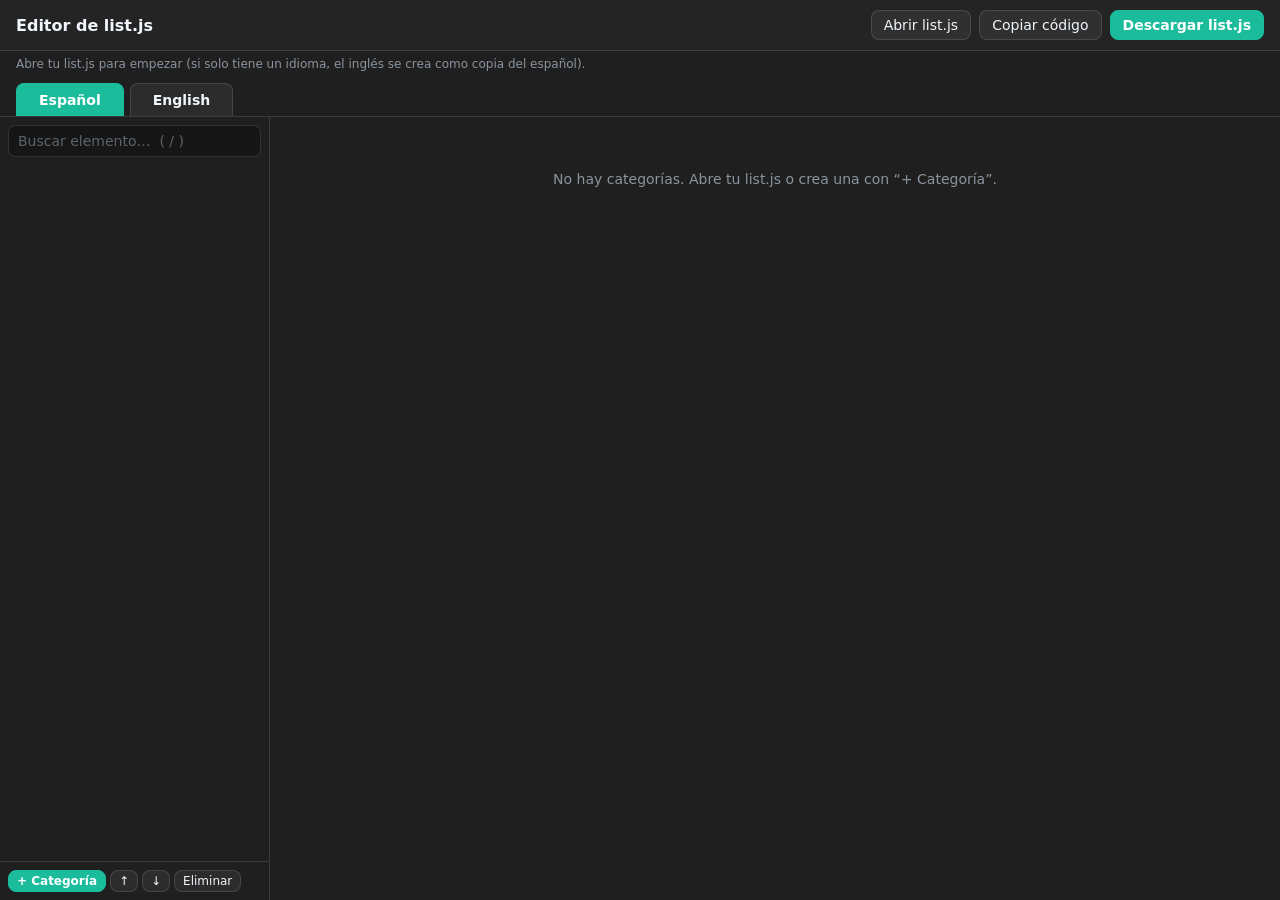
<file: hub/editor-list/index.html>
<!DOCTYPE html>
<html lang="es">
<head>
<meta charset="UTF-8">
<meta name="viewport" content="width=device-width, initial-scale=1">
<title>Editor de list.js</title>
<style>
:root{--p:#1abc9c;--ph:#16a085;--bg:#1f1f1f;--card:#2a2a2a;--in:#161616;--b:rgba(255,255,255,.12);--t:#f0f6fc;--m:#8b949e;--r:10px}
*{box-sizing:border-box}
html,body{height:100%;margin:0}
body{display:flex;flex-direction:column;background:var(--bg);color:var(--t);font:14px 'Segoe UI',system-ui,sans-serif}
header{display:flex;align-items:center;gap:8px;flex-wrap:wrap;padding:10px 16px;border-bottom:1px solid var(--b);background:#242424}
header h1{margin:0 auto 0 0;font-size:16px;font-weight:600}
button{font:inherit;color:var(--t);background:rgba(255,255,255,.06);border:1px solid var(--b);border-radius:8px;padding:6px 12px;cursor:pointer;transition:.15s}
button:hover{background:rgba(255,255,255,.12)}
button:focus-visible,input:focus-visible{outline:2px solid var(--p);outline-offset:1px}
button.pri{background:var(--p);border-color:var(--p);color:#fff;font-weight:600}
button.pri:hover{background:var(--ph)}
button.danger:hover{background:rgba(239,68,68,.25);border-color:#ef4444}
button.sm{padding:3px 8px;font-size:12px}
#status{color:var(--m);font-size:12px;min-height:16px;padding:0 16px;margin-top:6px}
.tabs{display:flex;gap:6px;padding:10px 16px 0}
.tabs button{border-radius:8px 8px 0 0;border-bottom:none;padding:8px 22px;font-weight:600}
.tabs button.on{background:var(--p);border-color:var(--p);color:#fff}
.wrap{flex:1;display:flex;min-height:0;border-top:1px solid var(--b)}
#side{width:270px;flex-shrink:0;border-right:1px solid var(--b);display:flex;flex-direction:column;min-height:0}
#cats{flex:1;overflow:auto;padding:8px;display:flex;flex-direction:column;gap:4px}
.cat{display:flex;justify-content:space-between;gap:8px;padding:8px 10px;border:1px solid var(--b);border-radius:8px;cursor:pointer;background:rgba(255,255,255,.03)}
.cat:hover{background:rgba(255,255,255,.08)}
.cat.on{border-color:var(--p);background:rgba(26,188,156,.16)}
.cat .n{color:var(--m);font-size:12px}
.sidetools{display:flex;gap:4px;flex-wrap:wrap;padding:8px;border-top:1px solid var(--b)}
#main{flex:1;overflow:auto;padding:14px 16px 40px;min-width:0}
.box,.row{background:var(--card);border:1px solid var(--b);border-radius:var(--r);padding:12px;margin-bottom:10px}
.grid{display:grid;grid-template-columns:repeat(6,1fr);gap:8px}
.s1{grid-column:span 1}.s2{grid-column:span 2}.s3{grid-column:span 3}.s6{grid-column:span 6}
.f label{display:block;color:var(--m);font-size:11px;margin-bottom:3px}
input[type=text]{width:100%;padding:7px 9px;background:var(--in);color:var(--t);border:1px solid var(--b);border-radius:7px;font:inherit}
input[type=text]:focus{border-color:var(--p);outline:none}
input::placeholder{color:#5c636b}
.row{display:flex;gap:10px}
.row .grid{flex:1;min-width:0}
.acts{display:flex;flex-direction:column;gap:4px}
.hint{color:var(--m);font-size:12px;line-height:1.5;margin:0 0 12px}
.hint code{background:var(--in);padding:1px 5px;border-radius:4px;color:#cfe}
.empty{color:var(--m);padding:40px 10px;text-align:center}
h3{margin:14px 0 8px;font-size:13px;color:var(--m);font-weight:600}
.sorthead{display:flex;align-items:center;justify-content:space-between;gap:8px;margin:14px 0 8px}
.sorthead h3{margin:0}
.sorthead .tools{display:flex;gap:6px;flex-wrap:wrap}
.searchbox{padding:8px 8px 0}
.qwrap{position:relative}
#q{padding-right:30px}
#qclear{position:absolute;right:4px;top:50%;transform:translateY(-50%);padding:2px 7px;border:none;background:none;color:var(--m)}
#qclear:hover{color:var(--t);background:none}
.hit{flex-direction:column;justify-content:flex-start;gap:2px}
.hit .t,.hit .n{overflow:hidden;text-overflow:ellipsis;white-space:nowrap}
.hit:focus-visible{outline:2px solid var(--p);outline-offset:1px}
.hitinfo{color:var(--m);font-size:12px;padding:2px 4px}
.row.flash{animation:flash 1.8s ease-out}
@keyframes flash{0%,35%{border-color:var(--p);box-shadow:0 0 0 2px rgba(26,188,156,.5)}100%{border-color:var(--b);box-shadow:none}}
@media(max-width:800px){.wrap{flex-direction:column}#side{width:100%;max-height:34vh;border-right:none;border-bottom:1px solid var(--b)}.grid{grid-template-columns:repeat(2,1fr)}.s1,.s2,.s3,.s6{grid-column:span 2}}
</style>
</head>
<body>
<header>
  <h1>Editor de list.js</h1>
  <input type="file" id="file" accept=".js,.txt" hidden>
  <button id="open">Abrir list.js</button>
  <button id="copy">Copiar código</button>
  <button id="save" class="pri">Descargar list.js</button>
</header>
<div id="status">Abre tu list.js para empezar (si solo tiene un idioma, el inglés se crea como copia del español).</div>
<div class="tabs">
  <button id="tab-es" data-lang="es">Español</button>
  <button id="tab-en" data-lang="en">English</button>
</div>
<div class="wrap">
  <div id="side">
    <div class="searchbox">
      <div class="qwrap">
        <input type="text" id="q" placeholder="Buscar elemento…  ( / )" aria-label="Buscar elemento" autocomplete="off">
        <button id="qclear" type="button" title="Borrar búsqueda" aria-label="Borrar búsqueda" hidden>✕</button>
      </div>
    </div>
    <div id="cats"></div>
    <div class="sidetools">
      <button id="cadd" class="sm pri">+ Categoría</button>
      <button id="cup" class="sm" title="Subir">↑</button>
      <button id="cdn" class="sm" title="Bajar">↓</button>
      <button id="cdel" class="sm danger" title="Eliminar categoría">Eliminar</button>
    </div>
  </div>
  <div id="main"></div>
</div>

<script>
const $ = s => document.querySelector(s);
const esc = s => String(s ?? '').replace(/[&<>"']/g, c => ({'&':'&amp;','<':'&lt;','>':'&gt;','"':'&quot;',"'":'&#39;'}[c]));
let data = [], lang = 'es', ci = 0, cj = -1; // cj = elemento resaltado desde la búsqueda

/* ---------- Lectura ---------- */
function parseBlock(text) {
  const cats = []; let cur = null;
  text.split('\n').forEach(raw => {
    const line = raw.trim(); if (!line) return;
    if (line.startsWith('-')) {
      if (!cur) return;
      let c = line.slice(1).trim();
      const links = (c.match(/"([^"]*)"/g) || []).map(x => x.slice(1, -1));
      c = c.replace(/"([^"]*)"/g, '').trim();
      const st = (c.match(/\*([^*]+)\*/g) || []).map(x => x.slice(1, -1));
      c = c.replace(/\*([^*]+)\*/g, '');
      let extra = ''; const m = c.match(/=([^=]+)=/);
      if (m) { extra = m[1].trim(); c = c.replace(m[0], ''); }
      const tags = [...c.matchAll(/\[([^\[\]]+)\]/g)].map(m => m[1].trim());
      c = c.replace(/\[[^\[\]]*\]/g, '');
      cur.items.push({ name: c.replace(/\s{2,}/g, ' ').trim(), tags, extra, link1: links[0] || '', link2: links[1] || '', b1: st[0] || '', b2: st[1] || '' });
    } else if (line.endsWith(':')) {
      let n = line.slice(0, -1).trim(), extra = '';
      const m = n.match(/=([^=]+)=/);
      if (m) { extra = m[1].trim(); n = n.replace(/=([^=]+)=/g, '').trim(); }
      cur = { name: n, extra, items: [] }; cats.push(cur);
    }
  });
  return cats;
}

// Empareja los elementos de ambos idiomas por sus enlaces (iguales en es y en), no por posición,
// para que cada idioma pueda tener su propio orden. Con enlaces repetidos se usa el orden de aparición.
const ikey = it => (it.link1 || '') + '|' + (it.link2 || '');
function pairItems(esItems, enItems) {
  const pool = {};
  enItems.forEach((x, j) => (pool[ikey(x)] ||= []).push(j));
  const used = new Set(), res = [];
  esItems.forEach((it, j) => {
    const q = pool[ikey(it)];
    let k = q && q.length ? q.shift() : -1;
    if (k < 0 && !used.has(j) && enItems[j] && !(pool[ikey(enItems[j])] || []).includes(j)) k = j; // sin enlace: por posición
    if (k >= 0) used.add(k);
    res.push(k);
  });
  return res;
}

function merge(es, en) {
  return es.map((c, i) => {
    const e = en[i] || c;
    const pr = pairItems(c.items, e.items || []);
    const sorted = pr.some((k, j) => k >= 0 && k !== j && pr.slice(0, j).some(p => p > k)); // el inglés tiene otro orden
    return {
      es: { name: c.name, extra: c.extra }, en: { name: e.name, extra: e.extra },
      sorted,
      items: c.items.map((it, j) => {
        const x = (e.items || [])[pr[j]] || it;
        return { link1: it.link1, link2: it.link2,
          es: { name: it.name, tags: it.tags, extra: it.extra, b1: it.b1, b2: it.b2 },
          en: { name: x.name, tags: [...x.tags], extra: x.extra, b1: x.b1, b2: x.b2 } };
      })
    };
  });
}

function loadText(txt) {
  const un = s => s.replace(/\\([`$\\])/g, '$1');
  const re = /\b(es|en)\s*:\s*`([\s\S]*?)`/g; let m; const o = {};
  while ((m = re.exec(txt))) o[m[1]] = un(m[2]);
  if (!o.es) { const m2 = txt.match(/`([\s\S]*?)`/); if (m2) o.es = un(m2[1]); }
  if (!o.es) throw new Error('No se encontró el texto de la lista en el archivo.');
  const es = parseBlock(o.es);
  data = merge(es, o.en ? parseBlock(o.en) : parseBlock(o.es));
  ci = 0; cj = -1; clearSearch(); viewSorted();
  status(`Cargado: ${data.length} categorías, ${data.reduce((n, c) => n + c.items.length, 0)} elementos.` + (o.en ? '' : ' Inglés creado como copia del español.') + (data.some(c => c.sorted) ? ' Hay categorías con orden distinto por idioma (se conserva al exportar).' : ''));
  render();
}

/* ---------- Exportación ---------- */
const ex = s => s.replace(/[\\`]/g, '\\$&').replace(/\$\{/g, '\\${');
function block(l) {
  return data.map(c => {
    const h = c[l];
    let out = `${h.name}${h.extra ? `=${h.extra}=` : ''}:`;
    (c.sorted ? sortAZ([...c.items], l) : c.items).forEach(it => {
      const x = it[l];
      const links = [it.link1, it.link2].filter(Boolean).map(v => `"${v}"`).join(' ');
      const btns = [x.b1, x.b2].filter(Boolean).map(v => `*${v}*`).join(' ');
      out += '\n  -' + [[x.name, x.tags.filter(Boolean).map(t => `[${t}]`).join('')].filter(Boolean).join(' ') + (x.extra ? ` =${x.extra}=` : ''), links, btns].filter(Boolean).join(' ');
    });
    return out;
  }).join('\n');
}
function exportText() {
  return `// list.js — se puede editar a mano o con editor-list.html\n// Mismo formato en ambos idiomas; el orden de las categorías debe coincidir. Los elementos se emparejan por sus enlaces (pueden estar en distinto orden).\nconst listData = {\n  es: \`\n${ex(block('es'))}\n\`,\n  en: \`\n${ex(block('en'))}\n\`\n};\n`;
}

/* ---------- Interfaz ---------- */
function status(t) { $('#status').textContent = t; }
const other = () => lang === 'es' ? 'en' : 'es';

/* ---------- Búsqueda ---------- */
// Sin tildes ni mayúsculas; los marcadores (emoji.windows…) cuentan como palabras
const norm = s => String(s ?? '').replace(/\(emoji\.(windows|android|web)\)/g, ' $1 ')
  .normalize('NFD').replace(/[\u0300-\u036f]/g, '').toLowerCase();

// null = sin búsqueda activa; si no, lista de {i, j}
function hits() {
  const tokens = norm($('#q').value).split(/\s+/).filter(Boolean);
  if (!tokens.length) return null;
  const out = [];
  data.forEach((c, i) => {
    const cat = norm(`${c.es.name} ${c.en.name} ${c.es.extra} ${c.en.extra}`);
    c.items.forEach((it, j) => {
      const txt = norm([it.es.name, it.en.name, it.es.extra, it.en.extra, ...it.es.tags, ...it.en.tags, it.link1, it.link2].join(' ')) + ' ' + cat;
      if (tokens.every(t => txt.includes(t))) out.push({ i, j });
    });
  });
  return out;
}

function clearSearch() { $('#q').value = ''; $('#qclear').hidden = true; }

function focusItem(j) {
  const row = document.querySelectorAll('#main .row')[j];
  if (!row) return;
  row.scrollIntoView({ block: 'center', behavior: 'smooth' });
  row.classList.remove('flash'); void row.offsetWidth; row.classList.add('flash');
  row.querySelector('input')?.focus({ preventScroll: true });
}

function renderCats() {
  const h = hits();
  if (h) {
    $('#cats').innerHTML = !h.length ? '<div class="empty">Sin resultados</div>'
      : `<div class="hitinfo">${h.length} resultado${h.length === 1 ? '' : 's'}</div>` + h.map(({ i, j }) => {
        const c = data[i], it = c.items[j];
        return `<div class="cat hit ${i === ci && j === cj ? 'on' : ''}" tabindex="0" role="button" data-hi="${i}" data-hj="${j}"><span class="t">${esc(it[lang].name || it[other()].name || '(sin nombre)')}</span><span class="n">${esc(c[lang].name || c[other()].name || '(sin nombre)')}</span></div>`;
      }).join('');
    return;
  }
  $('#cats').innerHTML = data.map((c, i) =>
    `<div class="cat ${i === ci ? 'on' : ''}" data-cat="${i}"><span>${esc(c[lang].name || '(sin nombre)')}</span><span class="n">${c.items.length}</span></div>`).join('');
}

function renderMain() {
  const c = data[ci], o = other();
  if (!c) { $('#main').innerHTML = '<div class="empty">No hay categorías. Abre tu list.js o crea una con “+ Categoría”.</div>'; return; }
  const field = (cls, label, attr, val, ph) =>
    `<div class="f ${cls}"><label>${label}</label><input type="text" ${attr} value="${esc(val)}" placeholder="${esc(ph)}"></div>`;
  const items = c.items.map((it, j) => `
    <div class="row">
      <div class="grid">
        ${field('s3', 'Nombre', `data-i="${j}" data-k="name"`, it[lang].name, it[o].name)}
        ${field('s1', 'Extra (=…=)', `data-i="${j}" data-k="extra"`, it[lang].extra, it[o].extra)}
        ${field('s1', 'Botón 1', `data-i="${j}" data-k="b1"`, it[lang].b1, it[o].b1)}
        ${field('s1', 'Botón 2', `data-i="${j}" data-k="b2"`, it[lang].b2, it[o].b2)}
        ${Array.from({ length: Math.max(3, it[lang].tags.length, it[o].tags.length) }, (_, k) => field('s2', 'Etiqueta ' + (k + 1) + ' [ ]', `data-i="${j}" data-k="tag" data-t="${k}"`, it[lang].tags[k] || '', it[o].tags[k] || '')).join('')}
        ${field('s3', 'Enlace 1 (igual en ambos idiomas)', `data-i="${j}" data-k="link1"`, it.link1, '')}
        ${field('s3', 'Enlace 2 (igual en ambos idiomas)', `data-i="${j}" data-k="link2"`, it.link2, '')}
      </div>
      <div class="acts">
        <button class="sm" data-act="up" data-i="${j}" title="Subir">↑</button>
        <button class="sm" data-act="down" data-i="${j}" title="Bajar">↓</button>
        <button class="sm danger" data-act="del" data-i="${j}" title="Eliminar">✕</button>
      </div>
    </div>`).join('');
  $('#main').innerHTML = `
    <p class="hint">Las etiquetas se escriben sin corchetes, una por casilla. Iconos: <code>(emoji.windows)</code> <code>(emoji.android)</code> <code>(emoji.web)</code>. El texto gris es el del otro idioma. Añadir o borrar afecta a los dos idiomas a la vez. «Ordenar A→Z» ordena cada idioma por su propio nombre; mover con ↑/↓ vuelve a dejar el mismo orden en ambos.</p>
    <div class="box"><div class="grid">
      ${field('s3', 'Categoría', 'data-cf="name"', c[lang].name, c[o].name)}
      ${field('s3', 'Extra de categoría (=…=)', 'data-cf="extra"', c[lang].extra, c[o].extra)}
    </div></div>
    <div class="sorthead"><h3>Elementos (${c.items.length})</h3><div class="tools"><button class="pri sm" data-act="add">+ Elemento</button><button class="sm" data-act="sort" title="Ordenar los elementos de esta categoría alfabéticamente">Ordenar A→Z</button></div></div>${items}`;
}

function render() {
  $('#tab-es').classList.toggle('on', lang === 'es');
  $('#tab-en').classList.toggle('on', lang === 'en');
  renderCats(); renderMain();
}

/* ---------- Ordenar A→Z ---------- */
// Cada idioma se ordena por su propio nombre (o por el del otro si está vacío), sin distinguir mayúsculas/tildes y con números naturales.
// La categoría queda marcada como "sorted": al exportar, es y en se escriben cada uno en su propio orden A→Z.
function sortAZ(arr, l = lang) {
  const col = new Intl.Collator(l, { sensitivity: 'base', numeric: true });
  const o = l === 'es' ? 'en' : 'es';
  const nm = it => (it[l].name || it[o].name || '').trim();
  return arr.sort((a, b) => {
    const x = nm(a), y = nm(b);
    if (!x && !y) return 0;
    if (!x) return 1;   // los vacíos al final
    if (!y) return -1;
    return col.compare(x, y);
  });
}
// Muestra las categorías ordenadas según el idioma de la pestaña activa
function viewSorted() { data.forEach(c => { if (c.sorted) sortAZ(c.items, lang); }); cj = -1; }

/* ---------- Eventos ---------- */
document.querySelectorAll('.tabs button').forEach(b => b.onclick = () => { lang = b.dataset.lang; viewSorted(); render(); });
$('#cats').onclick = e => {
  const h = e.target.closest('.hit');
  if (h) { ci = +h.dataset.hi; cj = +h.dataset.hj; render(); focusItem(cj); return; }
  const el = e.target.closest('.cat');
  if (el) { ci = +el.dataset.cat; cj = -1; render(); }
};

// Búsqueda: escribir filtra, Enter abre el primer resultado, Esc borra
$('#q').addEventListener('input', () => { $('#qclear').hidden = !$('#q').value; renderCats(); });
$('#q').addEventListener('keydown', e => {
  if (e.key === 'Escape') { e.preventDefault(); clearSearch(); renderCats(); }
  else if (e.key === 'Enter') { e.preventDefault(); $('#cats .hit')?.click(); }
  else if (e.key === 'ArrowDown') { e.preventDefault(); $('#cats .hit')?.focus(); }
});
$('#qclear').onclick = () => { clearSearch(); renderCats(); $('#q').focus(); };
$('#cats').addEventListener('keydown', e => {
  const el = e.target.closest('.hit'); if (!el) return;
  if (e.key === 'Enter' || e.key === ' ') { e.preventDefault(); el.click(); }
  else if (e.key === 'ArrowDown') { e.preventDefault(); el.nextElementSibling?.focus(); }
  else if (e.key === 'ArrowUp') { e.preventDefault(); (el.previousElementSibling?.classList.contains('hit') ? el.previousElementSibling : $('#q')).focus(); }
});
// "/" enfoca la búsqueda desde cualquier parte
document.addEventListener('keydown', e => {
  if (e.key === '/' && !/^(INPUT|TEXTAREA)$/.test(document.activeElement?.tagName) && !e.ctrlKey && !e.metaKey && !e.altKey) {
    e.preventDefault(); $('#q').focus(); $('#q').select();
  }
});

$('#main').addEventListener('input', e => {
  const t = e.target, c = data[ci];
  if (!c) return;
  if (t.dataset.cf) { c[lang][t.dataset.cf] = t.value; renderCats(); return; }
  const it = c.items[+t.dataset.i], k = t.dataset.k; if (!it) return;
  if (k === 'link1' || k === 'link2') it[k] = t.value;
  else if (k === 'tag') { const a = it[lang].tags, n = +t.dataset.t; while (a.length <= n) a.push(''); a[n] = t.value.replace(/[\[\]]/g, ''); }
  else it[lang][k] = t.value;
  renderCats(); // mantiene al día los resultados de la búsqueda
});

$('#main').addEventListener('click', e => {
  const b = e.target.closest('[data-act]'); if (!b) return;
  const c = data[ci], i = +b.dataset.i, a = b.dataset.act, arr = c.items;
  if (a === 'add') { arr.push({ link1: '', link2: '', es: { name: '', tags: [], extra: '', b1: '', b2: '' }, en: { name: '', tags: [], extra: '', b1: '', b2: '' } }); render(); const r = document.querySelectorAll('.row'); r[r.length - 1]?.querySelector('input').focus(); return; }
  if (a === 'sort') {
    if (arr.length < 2) return;
    if (!confirm('¿Ordenar alfabéticamente los elementos de esta categoría? Se perderá el orden actual.')) return;
    sortAZ(arr); c.sorted = true; cj = -1; render();
    status(`Elementos de «${c[lang].name || '(sin nombre)'}» ordenados de la A a la Z: cada idioma con su propio orden (se verá al cambiar de pestaña y al exportar).`);
    return;
  }
  cj = -1;
  if (a === 'up' || a === 'down') c.sorted = false; // mover a mano = mismo orden en ambos idiomas
  if (a === 'del') arr.splice(i, 1);
  if (a === 'up' && i > 0) [arr[i - 1], arr[i]] = [arr[i], arr[i - 1]];
  if (a === 'down' && i < arr.length - 1) [arr[i + 1], arr[i]] = [arr[i], arr[i + 1]];
  render();
});

$('#cadd').onclick = () => { clearSearch(); data.push({ es: { name: 'Nueva categoría', extra: '' }, en: { name: 'New category', extra: '' }, items: [] }); ci = data.length - 1; render(); };
$('#cdel').onclick = () => { if (data[ci] && confirm('¿Eliminar la categoría y todos sus elementos?')) { clearSearch(); cj = -1; data.splice(ci, 1); ci = Math.max(0, ci - 1); render(); } };
$('#cup').onclick = () => { if (ci > 0) { clearSearch(); cj = -1; [data[ci - 1], data[ci]] = [data[ci], data[ci - 1]]; ci--; render(); } };
$('#cdn').onclick = () => { if (ci < data.length - 1) { clearSearch(); cj = -1; [data[ci + 1], data[ci]] = [data[ci], data[ci + 1]]; ci++; render(); } };

$('#open').onclick = () => $('#file').click();
$('#file').onchange = e => {
  const f = e.target.files[0]; if (!f) return;
  const r = new FileReader();
  r.onload = () => { try { loadText(r.result); } catch (err) { status('Error: ' + err.message); } };
  r.readAsText(f); e.target.value = '';
};
$('#save').onclick = () => {
  if (!data.length) return status('No hay nada que exportar.');
  const a = document.createElement('a');
  a.href = URL.createObjectURL(new Blob([exportText()], { type: 'text/javascript' }));
  a.download = 'list.js'; a.click(); URL.revokeObjectURL(a.href);
  status('list.js descargado. Sustituye el de tu carpeta js/.');
};
$('#copy').onclick = async () => {
  try { await navigator.clipboard.writeText(exportText()); status('Código copiado al portapapeles.'); }
  catch { status('No se pudo copiar; usa “Descargar list.js”.'); }
};
render();
</script>
</body>
</html>
</file>
